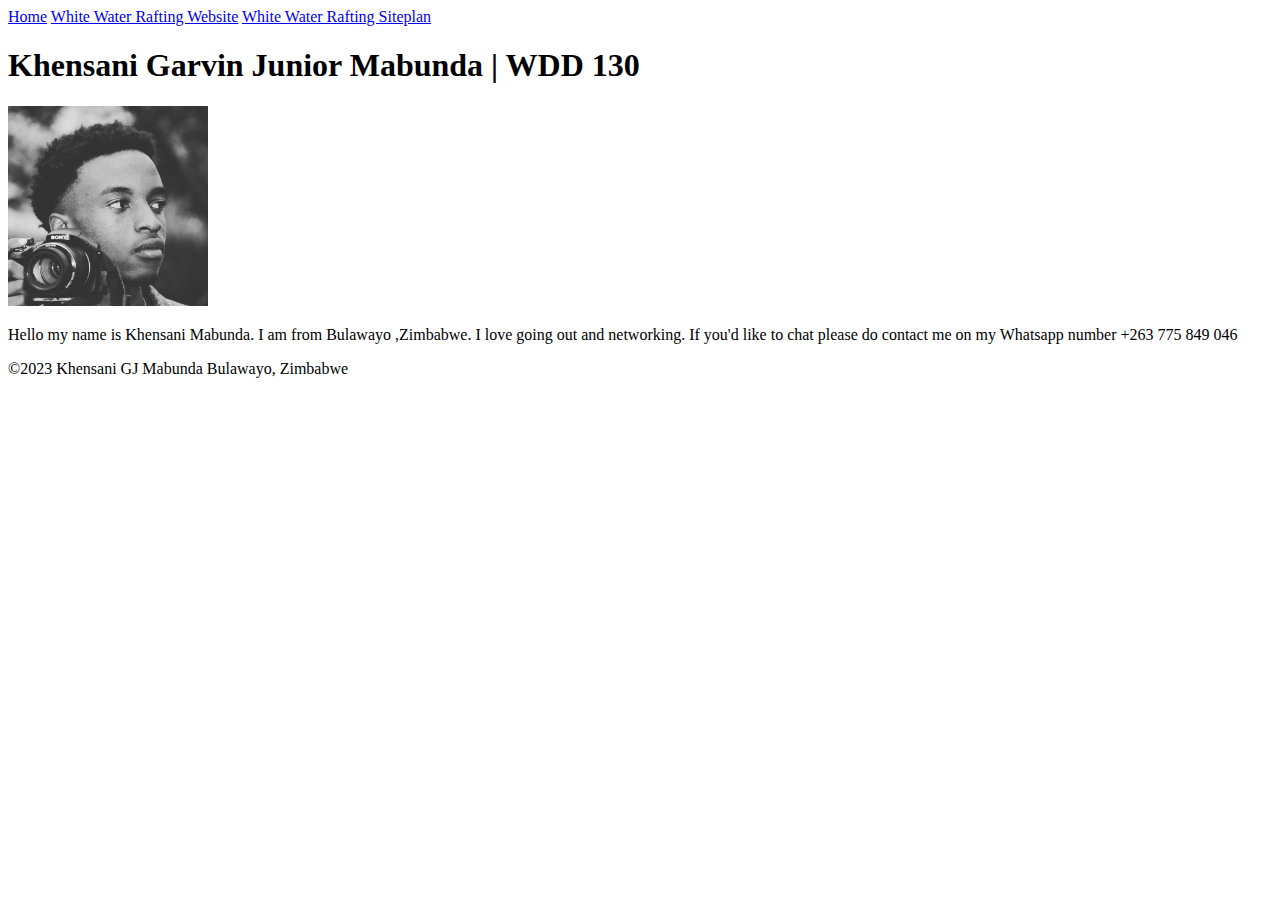
<file: Index.html>
<!DOCTYPE html>
<html lang="en-US">
  <head>
    <meta charset="utf-8" />
    <meta name="viewport" content="width=device-width,initial-scale=1.0" />
    <title>Khensani Garvin Junior Mabunda</title>
  </head>
  <body>
    <header>
      <nav>
        <a href="#">Home</a>
        <a href="wwr/">White Water Rafting Website</a>
        <a href="wwr/site-plan-rafting.html">White Water Rafting Siteplan</a>
      </nav>
    </header>
    <main>
      <h1>Khensani Garvin Junior Mabunda | WDD 130</h1>
      <img src="images/profile.jpg" alt="Hello my name is Khensani GJ Mabunda" width="200">
      <p>Hello my name is Khensani Mabunda. I am from Bulawayo ,Zimbabwe. I love going out and networking. If you'd like to chat please do contact me on my Whatsapp number +263 775 849 046 </p>
    </main>
    <footer>
      <p>©2023 Khensani GJ Mabunda  Bulawayo, Zimbabwe</p>
    </footer>
  </body>
</html>
</file>
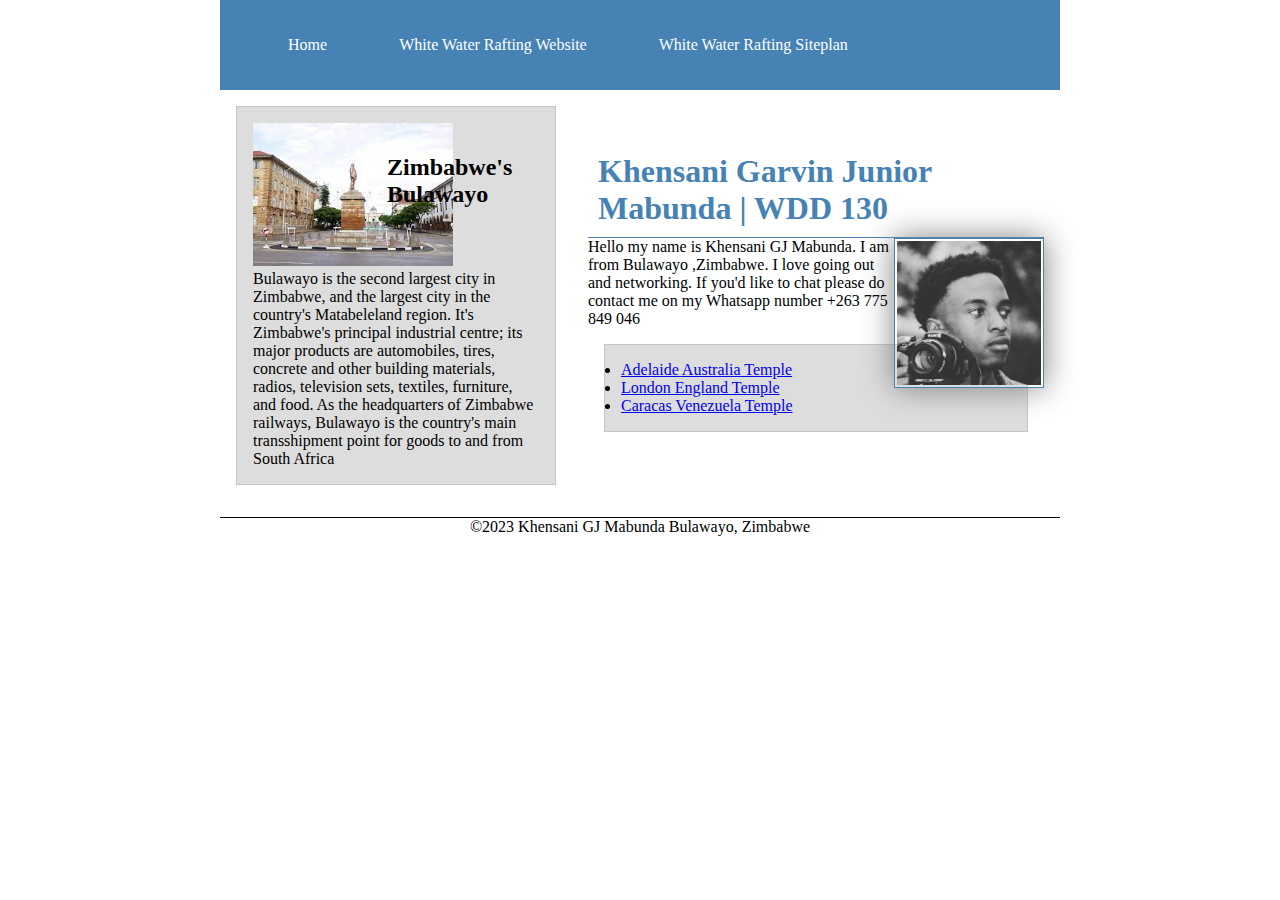
<file: index.html>
<!DOCTYPE html>
<html lang="en-US">
  <head>
    <meta charset="utf-8" />
    <meta name="viewport" content="width=device-width,initial-scale=1.0" />
    <title>Khensani Garvin Junior Mabunda | WDD 130</title>
    <meta name="description" content="Khensani GJ Mabunda  BYU Idaho WDD130 course home page ">
    <meta name="author" content="Khensani GJ Mabunda">
    <link rel="stylesheet" href="styles/styles.css">
  </head>
  <body>
    <header>
      <nav>
        <a href="#">Home</a>
        <a href="wwr/">White Water Rafting Website</a>
        <a href="wwr/site-plan-rafting.html">White Water Rafting Siteplan</a>
        <a href="https://linkedin.com"></a>
        <a href="https://facebook.com"></a>
      </nav>
    </header>
    <div class="grid">
      <main>
        <h1>Khensani Garvin Junior Mabunda | WDD 130</h1>
        <img src="images/profile.jpg" alt="Hello my name is Khensani GJ Mabunda" width="200">
        <p>Hello my name is Khensani GJ Mabunda. I am from Bulawayo ,Zimbabwe. I love going out and networking. If you'd like to chat please do contact me on my Whatsapp number +263 775 849 046 </p>
      <ul class="box">
        <li><a href="https://www.churchofjesuschrist.org/temples/details/adelaide-australia-temple?lang=eng" target="_blank">Adelaide Australia Temple</a></li>
        <li><a href="https://www.churchofjesuschrist.org/temples/details/london-england-temple?lang=eng" target="_blank"> London England Temple</a></li>
        <li><a href="https://www.churchofjesuschrist.org/temples/details/caracas-venezuela-temple?lang=eng" target="_blank"> Caracas Venezuela Temple</a></li>
      </ul>
      </main>
      <aside class="box">
        <h2>Zimbabwe's Bulawayo</h2>
        <img src="images/bulawayo.jpg" alt="Bulawayo">
        <p>Bulawayo is the second largest city in Zimbabwe, and the largest city in the country's Matabeleland region. It's Zimbabwe's principal industrial centre; its major products are automobiles, tires, concrete 
          and other building materials, radios, television sets, textiles, furniture, and food. As the headquarters of Zimbabwe railways, Bulawayo is the country's main transshipment point for goods to and from South Africa</p>
      </aside>
    </div>  
    <footer>
      <p>©2023 Khensani GJ Mabunda  Bulawayo, Zimbabwe</p>
    </footer>
  </body>
 <!-- 05 may 2023 -->
</html>
</file>
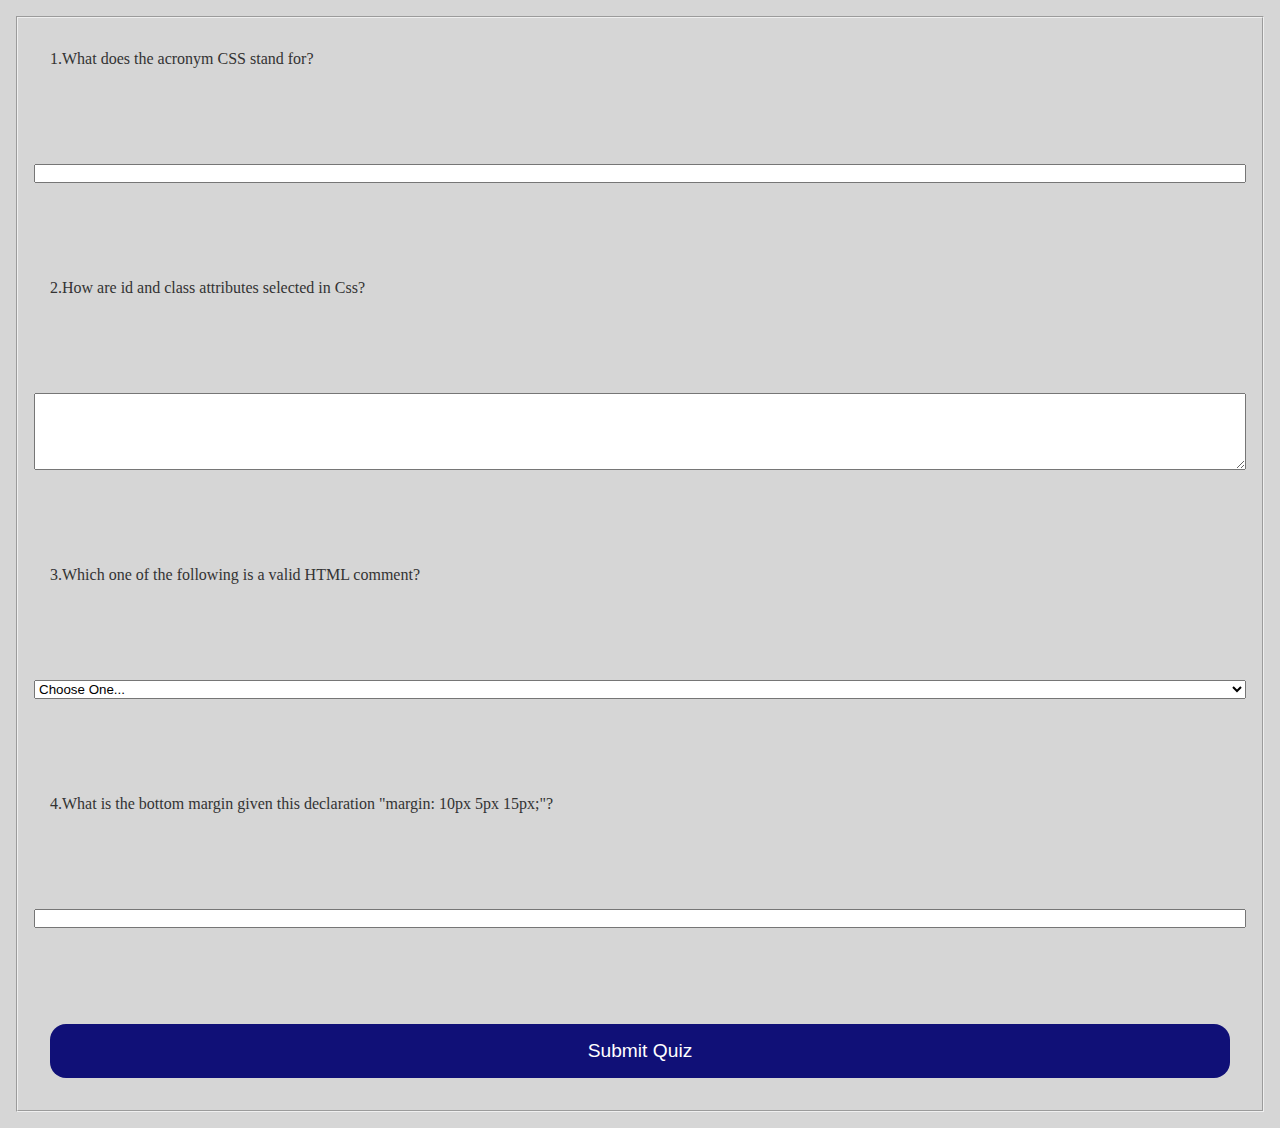
<file: quiz.html>
<!DOCTYPE html>
<html lang="en-US">
<head>
    <meta charset="utf-8" />
    <meta name="viewport" content="width=device-width,initial-scale=1.0" />
    <meta name="author" content="Khensani GJ Mabunda">
    <link rel="stylesheet" href="styles/quiz.css">
</head>
<body>
<main>
    <form>
        <fieldset>
            <label for="q1">1.What does the acronym CSS stand for?</label>
            <input type="text" id="q1" name="q1">
            <label for="q2">2.How are id and class attributes selected in Css?</label>
            <textarea id="q2" name="q2" rows="5" cols="30"></textarea>
            <label for="q3">3.Which one of the following is a valid HTML comment?</label>
            <select id="q3" name="q3">
                <option value="" selected disabled>Choose One...</option>
                <option value=""> < !-- -- > </option>
                <option value=""> # </option>
                <option value=""> /*...*/ </option>
            </select>
            <label for="q4">4.What is the bottom margin given this declaration "margin: 10px 5px 15px;"?</label>
            <input type="text" id="q4" name="q4">
            <button type="submit">Submit Quiz</button>
        </fieldset>
    </form>
</main>
</body>
</html>
</file>
<file: styles/styles.css>
* {
  margin: 0;
  padding: 0;
  box-sizing: border-box;
}

nav {
  background-color: steelblue;
  padding: 16px;
  display: flex;
  justify-content: space-evenly;
  align-items: center;
}

nav a {
  text-decoration: none;
  font-weight: 400;
  color: white;
  display: block;
  padding: 20px;
}
main {
  margin: 1rem;
  grid-column: 2/3;
  max-width: 840px;
}

h1 {
  padding: 10px;
  border-bottom: 1px;
  border-bottom-style: solid;
  color: steelblue;
}

 main img {
  width: 150px;
  height: auto;
  border: 1px solid steelblue;
  padding: 2px;
  box-shadow: 0 0 30px gray;
}

p {
  padding: 0;
}

aside {
  position: relative;
  width: 20rem;
  grid-column: 1/2;
  grid-row: 1/2;
}

aside img {
  width: 200px;
  height: auto;
}

aside h2 {
  position: absolute;
  top: 47px;
  left: 150px;
}

header, footer, .grid{
  max-width: 840px;
  margin: 0 auto;
}
footer {
  margin-top: 1em;
  border-top: 1px solid #000;
  text-align: center;
}
main img {
  float: right;
}

.grid{
  display: grid;
  align-items: center;
}

/* Class Selectors */
.box{
  margin: 1rem;
  border:1px solid rgba(0, 0, 0, .1);
  padding: 1rem;
  background-color: #ddd;
  color:#000;
}
</file>
<file: styles/quiz.css>
*{
    margin: 0;
    padding: 0;
    box-sizing: border-box;
}

label{
    text-align: left;
    padding: 1rem;
}

header{
    margin: 0 auto;
    width: 650px;
}

body{
    font-size: 1rem;
    color: #333;
    background: #d6d6d6;
}

form{
    display: grid;
}

fieldset{
    display: grid;
    gap: 5rem;
    padding: 1rem;
    margin: 1rem;
}

input[type="checkbox"]{
    width: 22px;
    height: 22px;
    vertical-align: bottom;
}

button{
    margin: 1rem;
    background-color: rgb(16, 16, 119);
    color: #fff;
    border: none;
    border-radius: 1rem;
    padding: 1rem;
    font-size: 1.2rem;
}

botton:hoover{
    background-color: darkgrey;
}
</file>
